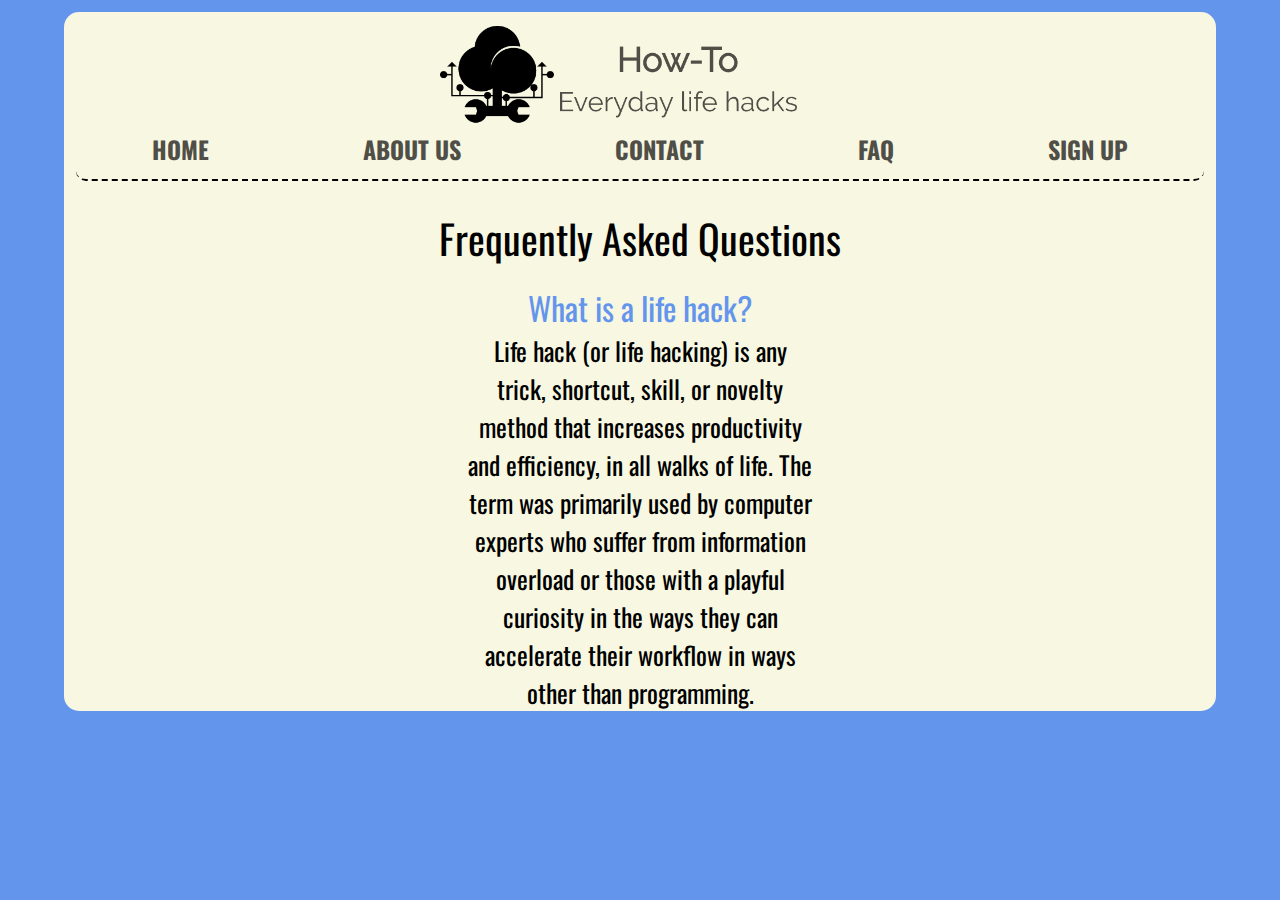
<file: faq.html>
<!DOCTYPE html>
<html lang="en">
<head>
    <meta charset="UTF-8">
    <meta name="viewport" content="width=device-width, initial-scale=1.0">
    <link rel="stylesheet" href="/CSS/faq.css">
    <link rel="stylesheet" href="/CSS/nav.css">
    <title>Document</title>
</head>
<body>
    <header>
        <img src="photos/Logo.png">
        <nav>
            <a href="index.html">HOME</a>
            <a href="about.html">ABOUT US</a>
            <a href="contact.html">CONTACT</a>
            <a href="faq.html">FAQ</a>
            <a href="#">SIGN UP</a>
        </nav>
    </header>

    <h1>Frequently Asked Questions</h1>
    <ul>
        <li>What is a life hack?</li>
        <p>Life hack (or life hacking) is any trick, shortcut, skill, or novelty method that increases productivity and efficiency, in all walks of life. The term was primarily used by computer experts who suffer from information overload or those with a playful curiosity in the ways they can accelerate their workflow in ways other than programming.</p>
        
    </ul>
</body>
</html>
</file>
<file: CSS/faq.css>
@import url('https://fonts.googleapis.com/css2?family=Oswald&display=swap');

html, body, div, span, applet, object, iframe,
h1, h2, h3, h4, h5, h6, p, blockquote, pre,
a, abbr, acronym, address, big, cite, code,
del, dfn, em, img, ins, kbd, q, s, samp,
small, strike, strong, sub, sup, tt, var,
b, u, i, center,
dl, dt, dd, ol, ul, li,
fieldset, form, label, legend,
table, caption, tbody, tfoot, thead, tr, th, td,
article, aside, canvas, details, embed, 
figure, figcaption, footer, header, hgroup, 
menu, nav, output, ruby, section, summary,
time, mark, audio, video {
	margin: 0;
	padding: 0;
	border: 0;
	font-size: 100%;
	font: inherit;
    vertical-align: baseline;
    /*border: 1px dotted black;*/
}

html{
    background: cornflowerblue;
    font-family: 'Oswald', sans-serif;
}

body{
    margin: 0% 5%;
    text-align: center;
    background-color: #f7f7e2;
    border-radius: 15px;
}

h1{
    display: flex;
    justify-content: center;
    font-size: 250%;
    padding: 1rem;
}

ul{
    display: flex;
    flex-direction: column;
    align-items: center;
    color: cornflowerblue; 
    list-style: none;
    font-size: 200%;
}

p{
    color:black;
    font-size: 80%;
    width: 30%;
}

@media(max-width: 500px){

    p{
        width: 75%;
    }
}
</file>
<file: CSS/nav.css>
header {
    margin: 1%;
    display: flex;
    flex-direction: column;
    align-items: center;
    justify-content: center;
    border: 2px dashed black;
    border-style: none none dashed none;
    padding: 1% 0%;
    background-color: #f7f7e2;
    border-radius: 10px;
}

nav {
    width: 100%;
    display: flex;
    justify-content: space-around;
}

nav a {
    font-size: 150%;
    font-weight: bold;
    text-decoration: none;
    color: #4f4e47;
}

/* nav a:nth-child(2), nav a:nth-child(3), nav a:nth-child(4) {
    border: 1px solid black;
    border-style: none solid none solid;
  } */

.sticky {
    position: fixed;
    top: 0;
    width: 88%;
    border-style: dashed;

  }
  
.sticky + .content {
    padding-top: 60px;
  }
</file>
